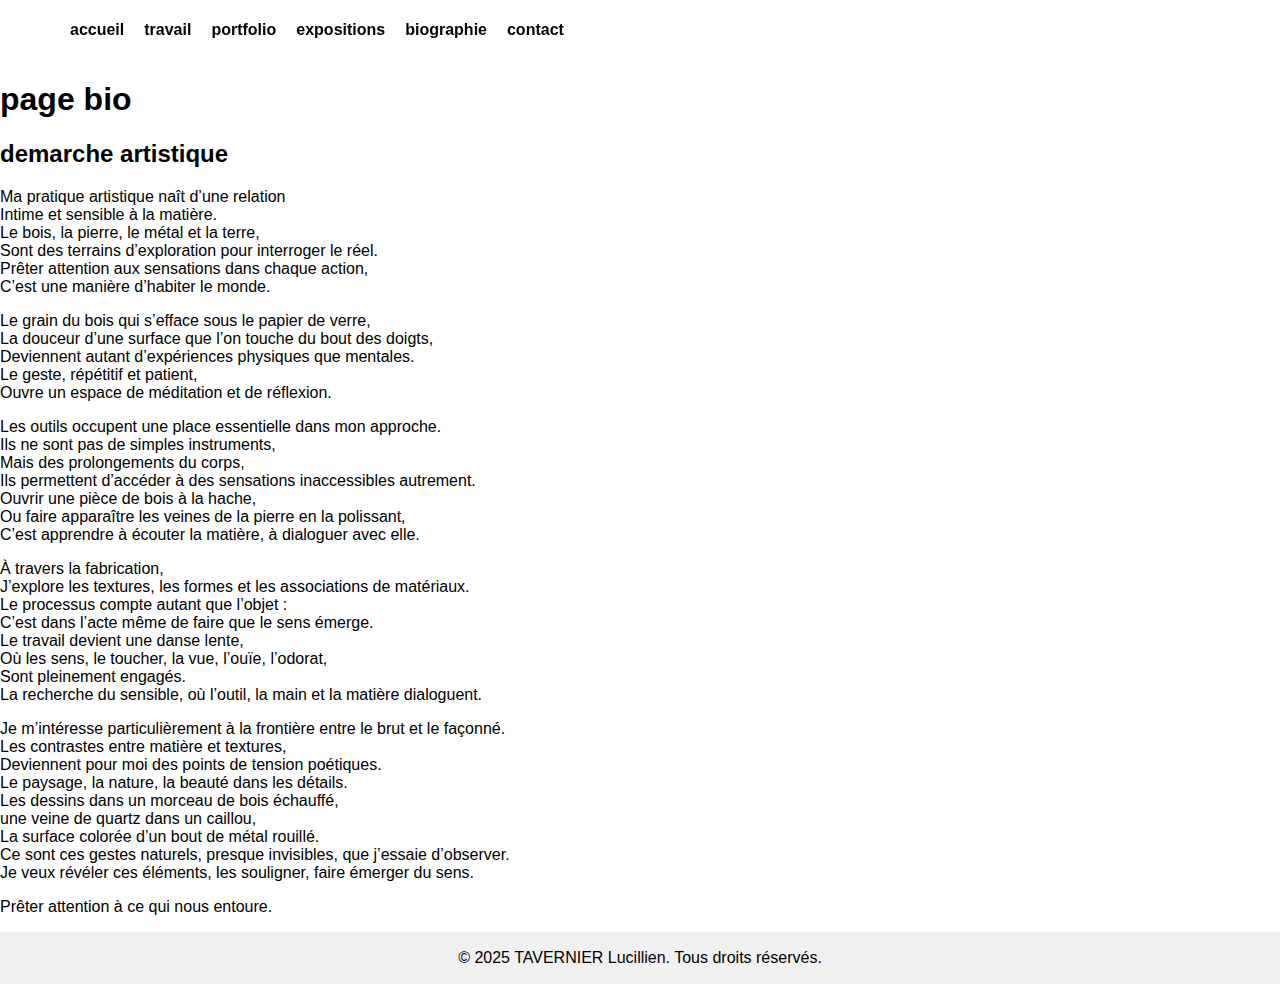
<file: pages/biographie.html>
<!DOCTYPE html>
<html lang="fr">
<head>
 <meta charset="UTF-8">
<link rel="stylesheet" href="../style.css">
<title> lucillien tavernier </title>
</head>
<body>
		<nav class="menu">

		<ul>
			<li><a href="../index.html">accueil</a></li>
			<li><a href= "travail.html">travail</a></li>
			<li><a href= "portfolio.html">portfolio</a></li>
			<li><a href= "expositions.html">expositions</a></li>
			<li><a href= "biographie.html">biographie</a></li>
			<li><a href= "contact.html">contact</a></li>
		
			
		</ul>
	</nav>
  <main>
	<h1>page bio</h1> 
<article>
	<h2> demarche artistique </h2>

	<p>Ma pratique artistique naît d’une relation <br>
Intime et sensible à la matière. <br>
Le bois, la pierre, le métal et la terre,<br>
Sont des terrains d’exploration pour interroger le réel. <br>
Prêter attention aux sensations dans chaque action,<br>
C’est une manière d’habiter le monde. </p>
	<p>Le grain du bois qui s’efface sous le papier de verre,<br>
La douceur d’une surface que l’on touche du bout des doigts,<br>
Deviennent autant d’expériences physiques que mentales.<br>
Le geste, répétitif et patient,<br>
Ouvre un espace de méditation et de réflexion.</p>
	<p>Les outils occupent une place essentielle dans mon approche.<br>
Ils ne sont pas de simples instruments,<br>
Mais des prolongements du corps,<br>
Ils permettent d’accéder à des sensations inaccessibles autrement.<br> 
Ouvrir une pièce de bois à la hache,<br>
Ou faire apparaître les veines de la pierre en la polissant,<br>
C’est apprendre à écouter la matière, à dialoguer avec elle.</p>
	<p>À travers la fabrication, <br>
J’explore les textures, les formes et les associations de matériaux. <br>
Le processus compte autant que l’objet :<br>
C’est dans l’acte même de faire que le sens émerge.<br> 
Le travail devient une danse lente,<br>
Où les sens, le toucher, la vue, l’ouïe, l’odorat,<br>
Sont pleinement engagés.<br>
La recherche du sensible, où l’outil, la main et la matière dialoguent.</p>
	<p>Je m’intéresse particulièrement à la frontière entre le brut et le façonné.<br>
Les contrastes entre matière et textures, <br>
Deviennent pour moi des points de tension poétiques.<br>
Le paysage, la nature, la beauté dans les détails.<br>
Les dessins dans un morceau de bois échauffé, <br>
une veine de quartz dans un caillou,<br>
La surface colorée d’un bout de métal rouillé.<br>
Ce sont ces gestes naturels, presque invisibles, que j’essaie d’observer.<br>
Je veux révéler ces éléments, les souligner, faire émerger du sens.</p>
	<p>Prêter attention à ce qui nous entoure.</p>

 </article>
  </main>
  
  
  <footer>
    <p>&copy; 2025 TAVERNIER Lucillien. Tous droits réservés.</p>
  </footer>
</body>
</html>
</file>
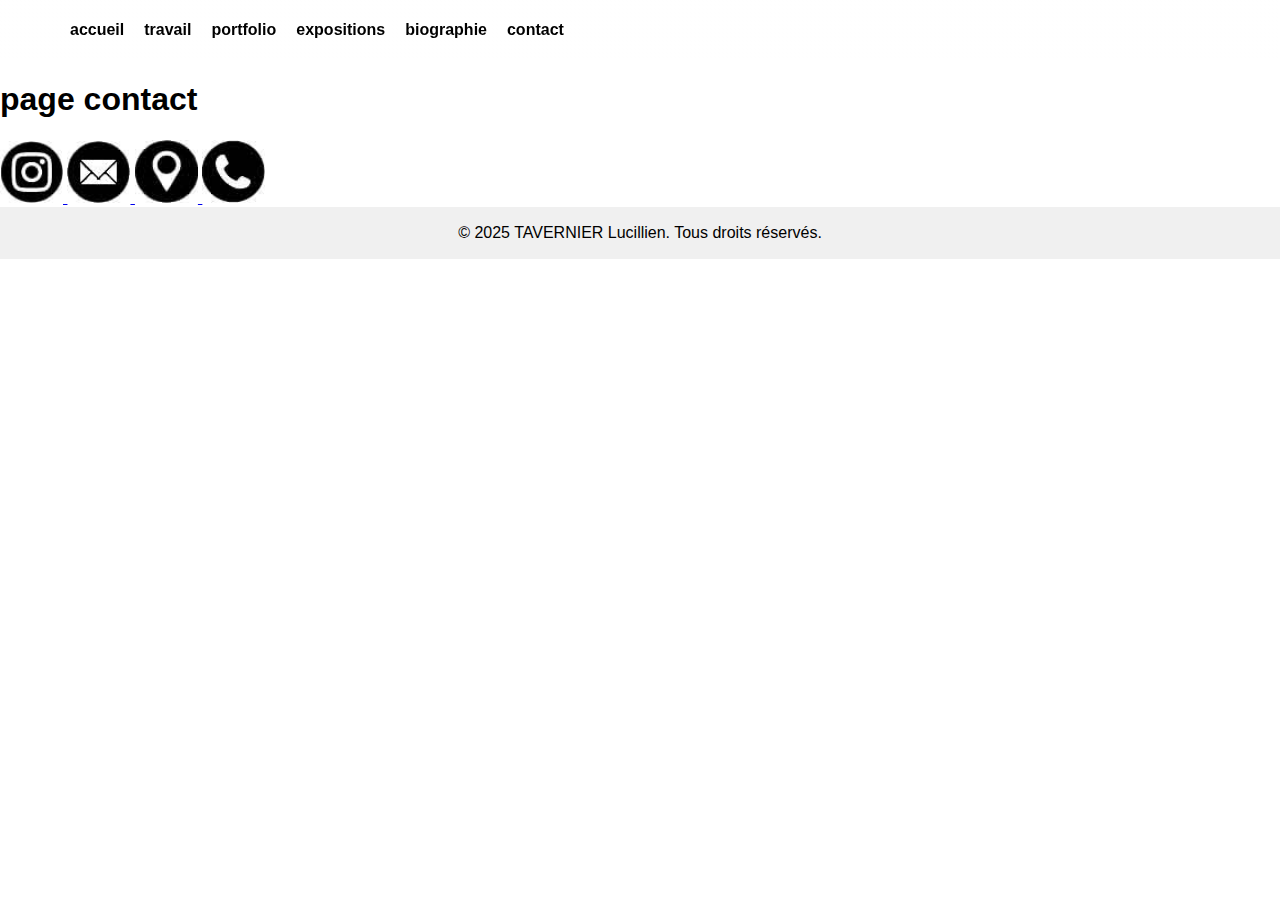
<file: pages/contact.html>
<!DOCTYPE html>
<html lang="fr">
<head>
 <meta charset="UTF-8">
<link rel="stylesheet" href="../style.css">
<title> lucillien tavernier </title>
</head>
<body>
		<nav class="menu">

		<ul>
			<li><a href="../index.html">accueil</a></li>
			<li><a href= "travail.html">travail</a></li>
			<li><a href= "portfolio.html">portfolio</a></li>
			<li><a href= "expositions.html">expositions</a></li>
			<li><a href= "biographie.html">biographie</a></li>
			<li><a href= "contact.html">contact</a></li>
						
		</ul>
	</nav>

  <main>
	<h1>page contact</h1>
		<a href="https://www.instagram.com/tavernier_art/" target="_blank">
		<img src="../assets/logos-insta.svg" alt="INSTAGRAM" title="INSTAGRAM" width="63">
		</a>	
		<a href="mailto:lesmainsdutavernier@gmail.com">
		<img src="../assets/logos-mail.svg" alt="email" title="email" width="63" >
		</a>
		<a  target="_blank" href="https://www.google.com/maps/place/Ateliers+Vauban+-+Association+AVE/@47.2401902,6.010013,765m/data=!3m2!1e3!4b1!4m6!3m5!1s0x478d6365c35fa80d:0x3b4b5f6a5323f2f6!8m2!3d47.2401902!4d6.010013!16s%2Fg%2F11gh9lbfx8?entry=ttu&g_ep=EgoyMDI1MDYzMC4wIKXMDSoASAFQAw%3D%3D">
		<img src="../assets/logos-adresse.svg" alt="email" title="adresse" width="63" >
		</a>
		<a  target="_blank" href="tel: 0778327886">
		<img src="../assets/logos-tel.svg" alt="email" title="telephone" width="63" >
		</a>
  </main>
  
  
  <footer>
    <p>&copy; 2025 TAVERNIER Lucillien. Tous droits réservés.</p>
  </footer>
</body>
</html>
</file>
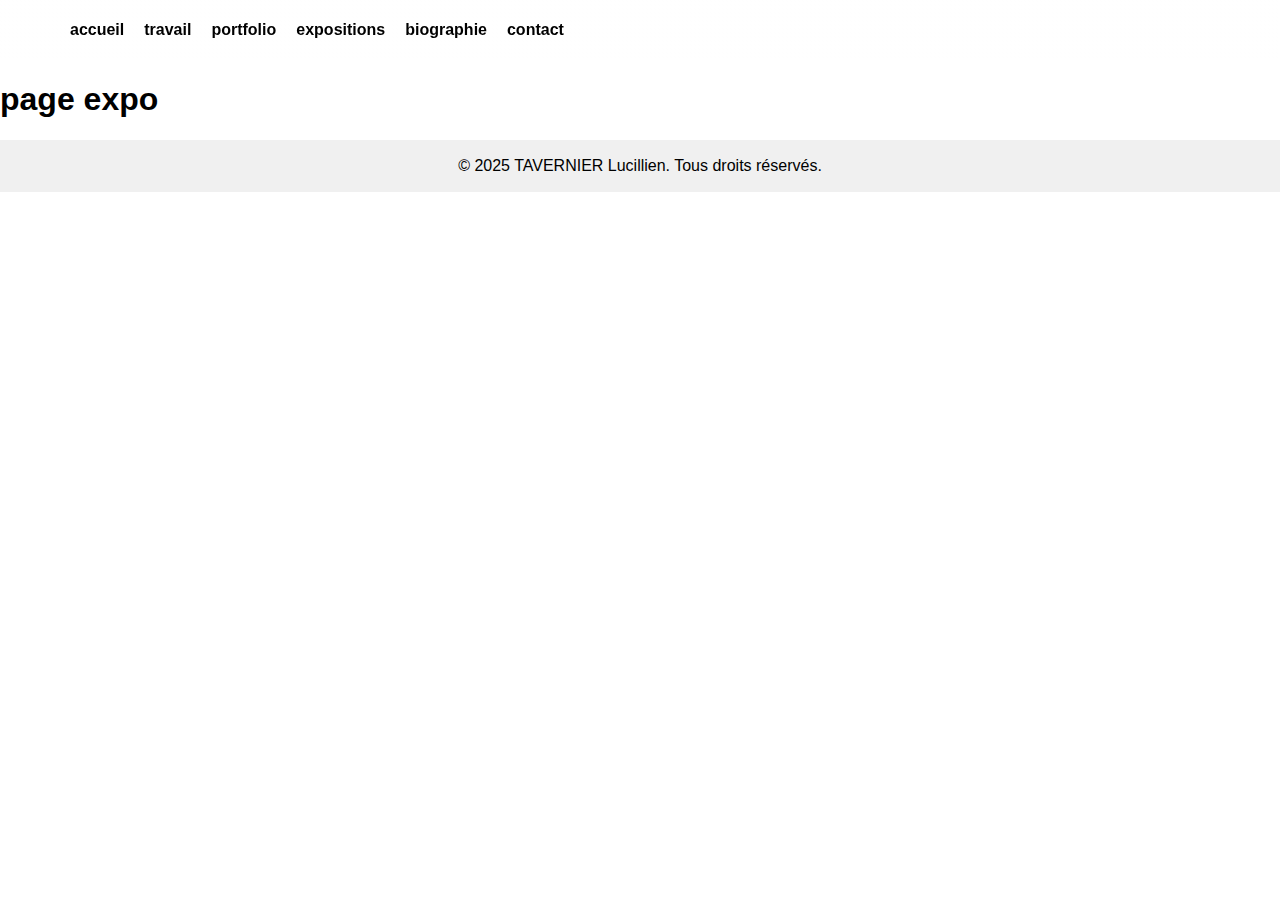
<file: pages/expositions.html>
<!DOCTYPE html>
<html lang="fr">
<head>
 <meta charset="UTF-8">
<link rel="stylesheet" href="../style.css">
<title> lucillien tavernier </title>
</head>
<body>
	
		<nav class="menu">

		<ul>
			<li> <a href="../index.html">accueil</a></li>
			<li><a href= "travail.html">travail</a></li>
			<li> <a href= "portfolio.html">portfolio</a></li>
			<li> <a href= "expositions.html">expositions</a></li>
			<li> <a href= "biographie.html">biographie</a></li>
			<li> <a href= "contact.html">contact</a></li>
					
		</ul>
	</nav>
  <main>
	<h1>page expo</h1>
	
	
	
	
	
  </main>
  
  
  <footer>
    <p>&copy; 2025 TAVERNIER Lucillien. Tous droits réservés.</p>
  </footer>
</body>
</html>
</file>
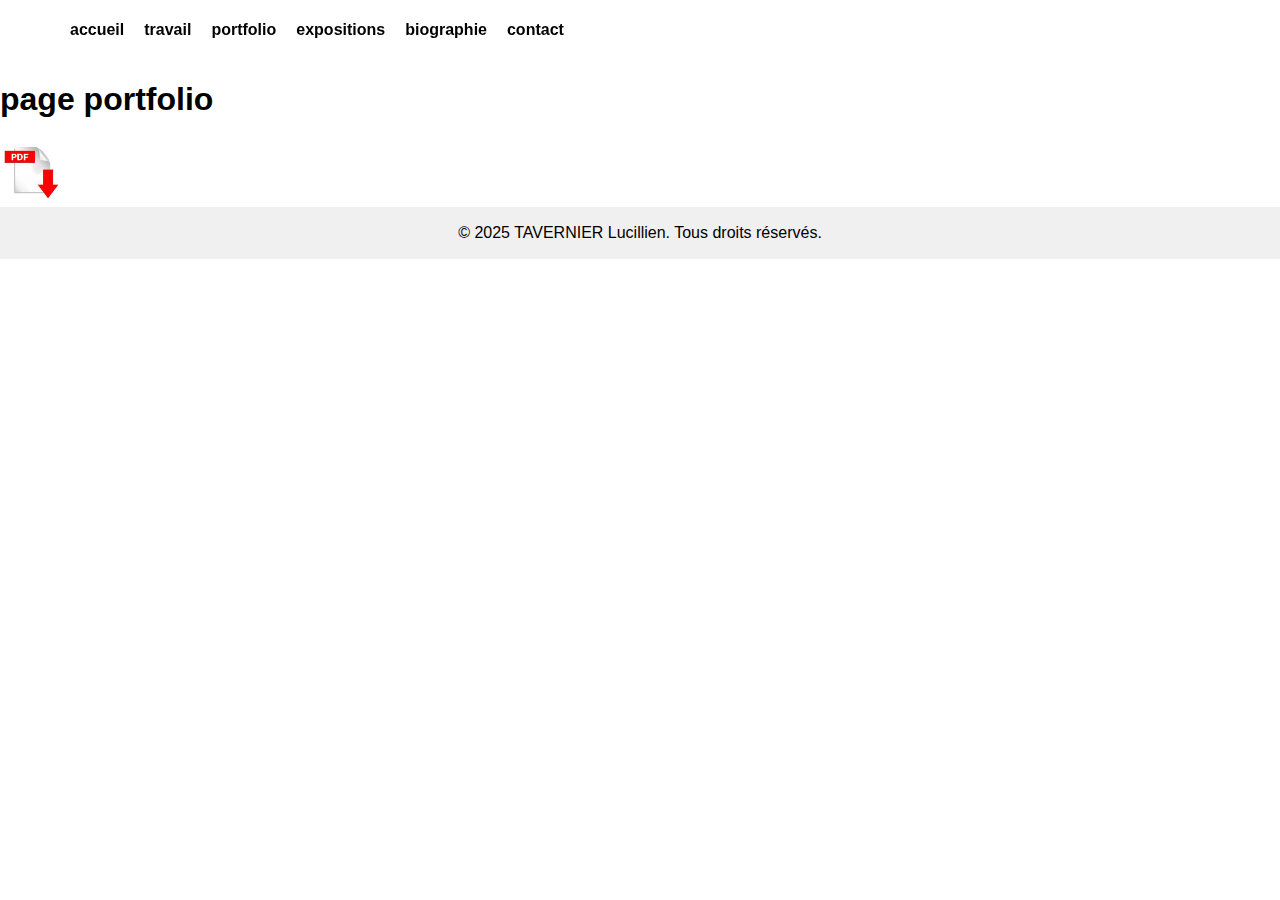
<file: pages/portfolio.html>
<!DOCTYPE html>
<html lang="fr">
<head>
 <meta charset="UTF-8">
<link rel="stylesheet" href="../style.css">
<title> lucillien tavernier </title>
</head>
<body>
		<nav class="menu">

		<ul>
			<li><a href="../index.html">accueil</a></li>
			<li><a href= "travail.html">travail</a></li>
			<li><a href= "portfolio.html">portfolio</a></li>
			<li><a href= "expositions.html">expositions</a></li>
			<li><a href= "biographie.html">biographie</a></li>
			<li><a href= "contact.html">contact</a></li>
			
		</ul>
	</nav>
  <main>
	<h1>page portfolio</h1>
		
		<a href="../travaux/portfolio-tavernier.pdf" target="_blank">
		<img src="../assets/logo-pdf.svg" alt="pdf" title="pdf" width="63">
		</a>
  </main> 
  <footer>
    <p>&copy; 2025 TAVERNIER Lucillien. Tous droits réservés.</p>
  </footer>
</body>
</html>
</file>
<file: style.css>
article,aside,details,figcaption,figure,footer,header,hgroup,nav,section,summary{display:block}
audio,canvas,video{display:inline-block;}
audio:not([controls]){display:none;height:0}
[hidden]{display:none}
html{font-size:100%;-webkit-text-size-adjust:100%;-ms-text-size-adjust:100%}
html,button,input,select,textarea{font-family:sans-serif}
body{margin:0}
a:focus{outline:thin dotted}
a:active,a:hover{outline:0}
h1{font-size:2em;margin:.67em 0}
h2{font-size:1.5em;margin:.83em 0}
h3{font-size:1.17em;margin:1em 0}
h4{font-size:1em;margin:1.33em 0}
h5{font-size:.83em;margin:1.67em 0}
h6{font-size:.75em;margin:2.33em 0}
abbr[title]{border-bottom:1px dotted}
b,strong{font-weight:bold}
blockquote{margin:1em 40px}
dfn{font-style:italic}
mark{background:#ff0;color:#000}
p,pre{margin:1em 0}
code,kbd,pre,samp{font-family:monospace,serif;_font-family:'courier new',monospace;font-size:1em}
pre{white-space:pre;white-space:pre-wrap;word-wrap:break-word}
q{quotes:none}
q:before,q:after{content:'';content:none}
small{font-size:80%}
sub,sup{font-size:75%;line-height:0;position:relative;vertical-align:baseline}
sup{top:-0.5em}
sub{bottom:-0.25em}
dl,menu,ol,ul{margin:1em 0}
dd{margin:0 0 0 40px}
menu,ol,ul{padding:0 0 0 40px}
nav ul,nav ol{list-style:none;list-style-image:none}
img{border:0;-ms-interpolation-mode:bicubic}
svg:not(:root){overflow:hidden}
figure{margin:0}
form{margin:0}
fieldset{border:1px solid #c0c0c0;margin:0 2px;padding:.35em .625em .75em}
legend{border:0;padding:0;white-space:normal}
button,input,select,textarea{font-size:100%;margin:0;vertical-align:baseline}
button,input{line-height:normal}
button,html input[type="button"],input[type="reset"],input[type="submit"]{-webkit-appearance:button;cursor:pointer}
button[disabled],input[disabled]{cursor:default}
input[type="checkbox"],input[type="radio"]{box-sizing:border-box;padding:0}
input[type="search"]{-webkit-appearance:textfield;-moz-box-sizing:content-box;-webkit-box-sizing:content-box;box-sizing:content-box}
input[type="search"]::-webkit-search-cancel-button,
input[type="search"]::-webkit-search-decoration{-webkit-appearance:none}
button::-moz-focus-inner,input::-moz-focus-inner{border:0;padding:0}
textarea{overflow:auto;vertical-align:top}
table{border-collapse:collapse;border-spacing:0}


/* ——— general —————————————————————————————————————— */
*{
  margin:0;
  padding:0;
  box-sizing:border-box;
}

body.no-scroll{
  overflow:hidden;
  height:100vh;
}

@media (max-width:600px){
  .menu ul{
    flex-direction:column;
    gap:10px;
    background:#fff;
    padding:10px;
  }
}


html,body{
  min-height:100%;
  width:100%;
  font-family:sans-serif;
  background:#fff;
  overflow-x:hidden;  
  display:flex;
  flex-direction:column;
}

.menu{
  position:fixed;
  top:0;
  left:0;
  width:100%;
  height:60px;
  z-index:1000;
  padding:0 30px;
  display:flex;
  align-items:center;
  background:linear-gradient(to bottom,rgba(255,255,255,1),rgba(255,255,255,0));
}

.menu ul{
  display:flex;
  gap:20px;
}

.menu a{
  color:#000;
  text-decoration:none;
  font-weight:bold;
}

.menu a:hover{
  text-decoration:underline;
}

main{
  margin-top:60px;
  flex:1;
}

/* Pied de page */
footer{
  background:#f0f0f0;
  padding:1px 0;
  text-align:center;
}






/* ——— index ——————————————————————————— */
.diaporama {
  position: relative;
  width: 100%;
  height: calc(100vh - 60px);
  overflow: hidden;
  background: black;
  border: none;
  padding: 0;
  margin: 0;
}

.diaporama img {
  position: absolute;
  top: 50%;
  left: 50%;
  max-width: 100%;
  max-height: 100%;
  transform: translate(-50%, -50%);
  object-fit: contain;
  background: black;
  opacity: 0;
  animation: fade 16s infinite ease-in-out;
  display: block;
  border: none;
  padding: 0;
  margin: 0;
}

.diaporama img:nth-child(1) { animation-delay: 0s; }
.diaporama img:nth-child(2) { animation-delay: 4s; }
.diaporama img:nth-child(3) { animation-delay: 8s; }
.diaporama img:nth-child(4) { animation-delay: 12s; }

@keyframes fade {
  0%   { opacity: 0; }
  8%   { opacity: 1; }
  33%  { opacity: 1; }
  41%  { opacity: 0; }
  100% { opacity: 0; }
}

body.index {
  background: #000;
  color: #fff;
}

body.index .menu {
  background: linear-gradient(to bottom, #000, rgba(0, 0, 0, 0));
}

body.index .menu a {
  color: #fff;
}

body.index .menu a:hover {
  text-decoration: underline;
}

body.index .diaporama {
  background: #000;
}







/* ——— travail ————————————————— */
.gallery{
  display:flex;
  flex-wrap:wrap;
  gap:15px;
  justify-content:center;
}

.gallery img{
  max-width:200px;
  max-height:200px;
  object-fit: contain; 
  background: #fff;    
  border: 2px solid transparent;
  transition: transform .3s ease, border-color .3s ease;
  cursor:pointer;
}

.gallery img:hover{
  transform:scale(1.05);
  border-color:#555;
}

.lightbox{
  position:fixed;
  inset:0;
  background:rgba(0,0,0,.8);
  display:none;
  justify-content:center;
  align-items:center;
  z-index:1000;
}

.lightbox.active{display:flex;}

.lightbox-content{
  position:relative;
  max-width:90%;
  max-height:90%;
  text-align:center;
  color:#fff;
}

.lightbox img{
  max-width:100%;
  max-height:80vh;
  border-radius:5px;
}

.lightbox-description{margin-top:10px;font-size:1.1rem;}

.lightbox-close{
  position:absolute;
  top:10px;
  right:10px;
  background:transparent;
  border:none;
  font-size:2rem;
  color:#fff;
  cursor:pointer;
}
</file>
